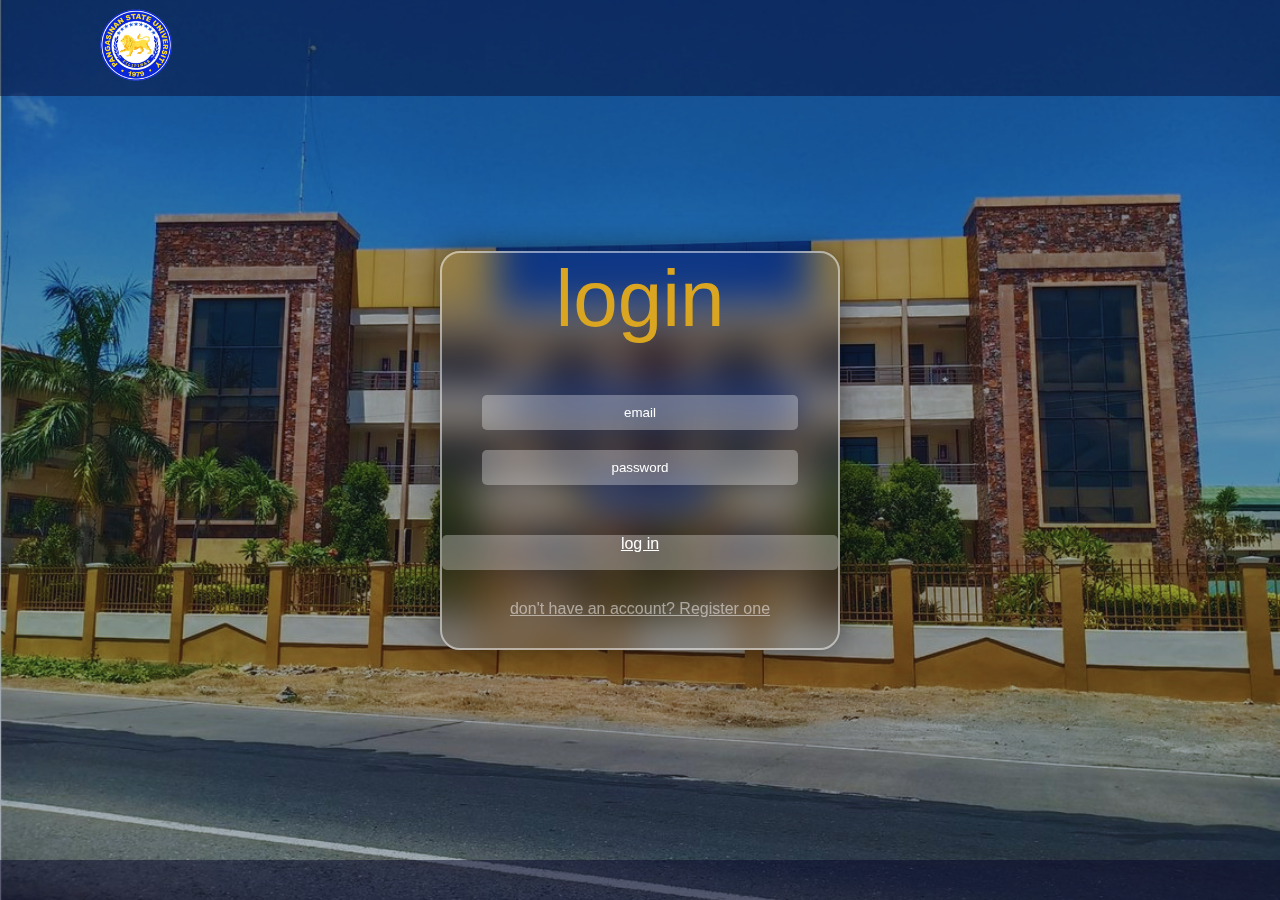
<file: login.html>
<!DOCTYPE html>
<html lang="en">
<head>
    <meta charset="UTF-8">
    <meta name="viewport" content="width=device-width, initial-scale=1.0">
    <title>Login Page</title>

    <link rel="stylesheet" href="css/form.css">

</head>
<body>

    <header>
        <h2 class="logo"><img src="img/Pangasinan_State_University_logo.png" alt="Logo"></h2>
      
    </header>

    <div class="alert-box">
        <p class="alert"></p>
    </div>

    <div class="form">
        <h1 class="heading">login</h1>
        <input type="email" placeholder="email" autocomplete="off" class="email" required>
        <input type="password" placeholder="password" autocomplete="off" class="password" required>
        <a href="index.html" class="submit-btn">log in</a>
        <a href="register.html" class="link">don't have an account? Register one</a>
    </div>

    <div class="bottom-banner">
        <p></p>
    </div>

    <script src="js/form.js"></script>
    
</body>
</html>
</file>
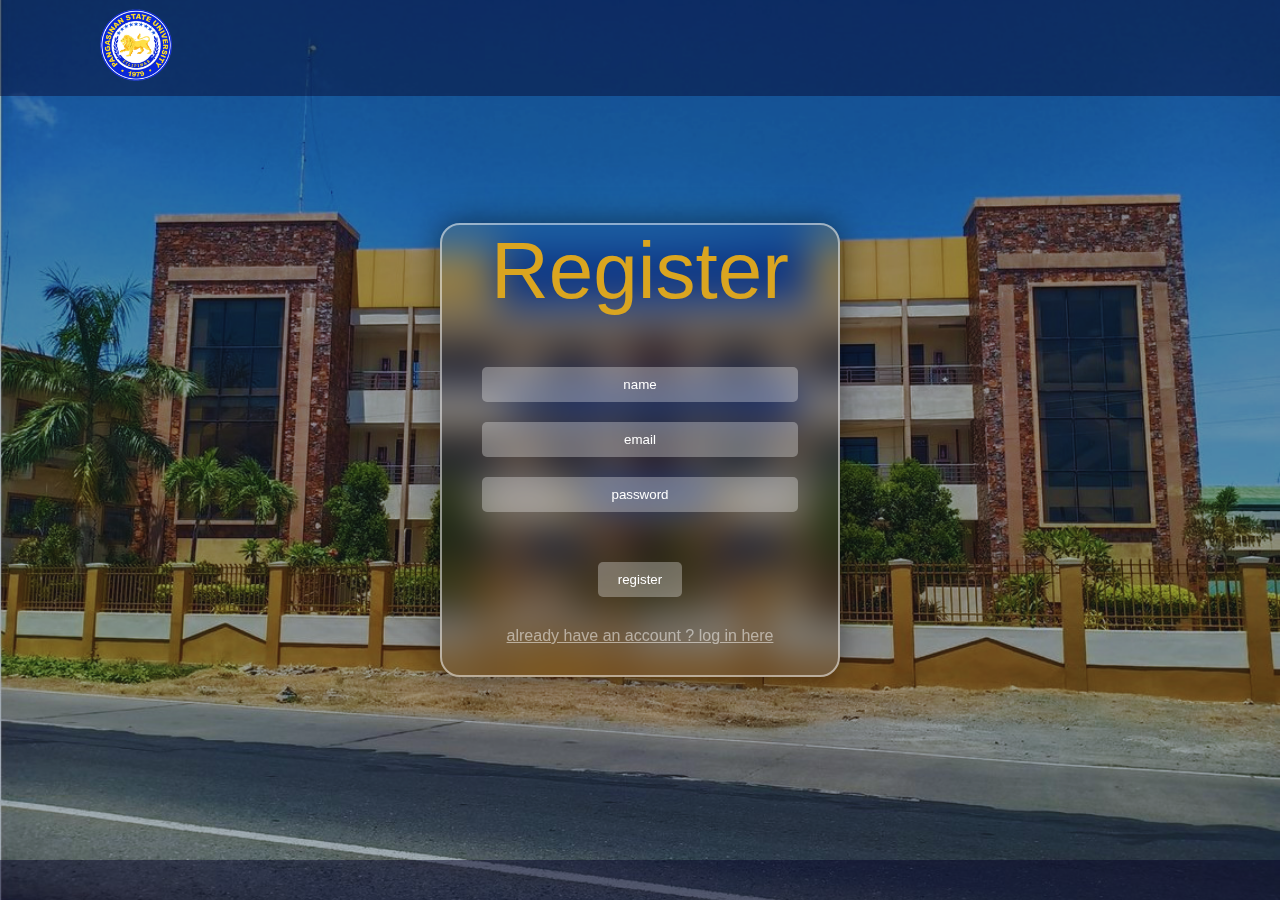
<file: register.html>
<!DOCTYPE html>
<html lang="en">
<head>
    <meta charset="UTF-8">
    <meta name="viewport" content="width=device-width, initial-scale=1.0">
    <title>Register Page</title>

    <link rel="stylesheet" href="css/form.css">

</head>
<body>

    <header>
        <h2 class="logo"><img src="img/Pangasinan_State_University_logo.png" alt="Logo"></h2>
        
    </header>

    <div class="alert-box">
        <p class="alert"></p>
    </div>

    <div class="form">
        <h1 class="heading">Register</h1>
        <input type="text" placeholder="name" autocomplete="off" class="name" required>
        <input type="email" placeholder="email" autocomplete="off" class="email" required>
        <input type="password" placeholder="password" autocomplete="off" class="password" required>
        <button class="submit-btn">register</button>
        <a href="login.html" class="link">already have an account ? log in here</a>
    </div>

    <div class="bottom-banner">
        <p></p>
    </div>


    <script src="js/form.js"></script>
    
</body>
</html>
</file>
<file: css/form.css>
*{
    margin: 0;
    padding: 0;
    box-sizing: border-box;
}

*:focus{
    outline: none;
}

body{
    position: relative;
    width: 100%;
    min-height: 100vh;
    height: auto;
    display: flex;
    justify-content: center;
    align-items: center;
    background: url('../img/banner.jpeg');
    background-color: #000;
    background-size: cover;
    background-position: center;
    font-family: 'roboto', sans-serif;
}

header {
    background: url('');
    background-color: #0402286f;
    height: 6em;
    position: fixed;
    top: 0;
    left: 0;
    width: 100%;
    padding: 20px 100px;
    display: flex;
    justify-content: space-between;
    align-items: center;
    z-index: 99;
}

.logo {
     
    color: antiquewhite;
    user-select: none;
  }
  
.logo img {
    width: 3em; /* dito Set ng width ng logo */
  }


.form{
    background: transparent;
    border: 2px solid rgba(255, 255, 255, .5);
    border-radius: 20px;
    backdrop-filter: blur(20px);
    box-shadow: 0 0 30px rgba(0, 0, 0, .5);
    width: 400px;
    height: auto;
    color: goldenrod;
    font-family: 'roboto', sans-serif;
}

.heading{
    opacity: 0;
    
    text-align: center;
    font-size: 80px;
    font-weight: 300;
    margin-bottom: 50px;
}

input,
.submit-btn{
    text-align: center;
    opacity: 0;
    width: 80%;
    height: 35px;
    display: block;
    margin: 20px auto;
    border-radius: 5px;
    background: rgba(255, 255, 255, 0.3);
    border: none;
    color: #fff;
    padding: 15px;
    transition: .5s;
    
}

input::placeholder{
    color: #fff;
}

input:focus,
.submit-btn:hover{
    background: #fff;
    color: #000;
}

input:focus::placeholder{
    color: #000;
}

.submit-btn{
    width: auto;
    padding: 0 20px;
    cursor: pointer;
    margin: 50px auto 0;
    opacity: 0;
}

.link{
    opacity: 0;
    text-align: center;
    
    color: rgba(255, 255, 255, 0.5);
    display: block;
    margin: 30px auto;
}

.link:hover{
    color: #fff;
}

.alert-box{
    position: absolute;
    top: -100%;
    left: 50%;
    transform: translateX(-50%);
    min-width: 150px;
    max-width: 90%;
    width: auto;
    height: auto;
    padding: 10px;
    text-transform: capitalize;
    background: rgb(255, 119, 119);
    border-top: 10px solid rgb(255, 37, 37);
    border-bottom-left-radius: 10px;
    border-bottom-right-radius: 10px;
    color: #fff;
    font-family: 'roboto', sans-serif;
    text-align: center;
    transition: 1s;
}
 
  .bottom-banner {
    background: url('');
    background-position: center;
    background-color: #0402287c;
    color: #fff;
    text-align: center;
    padding: 20px;
    position: absolute;
    bottom: 0;
    width: 100%;
  }
</file>
